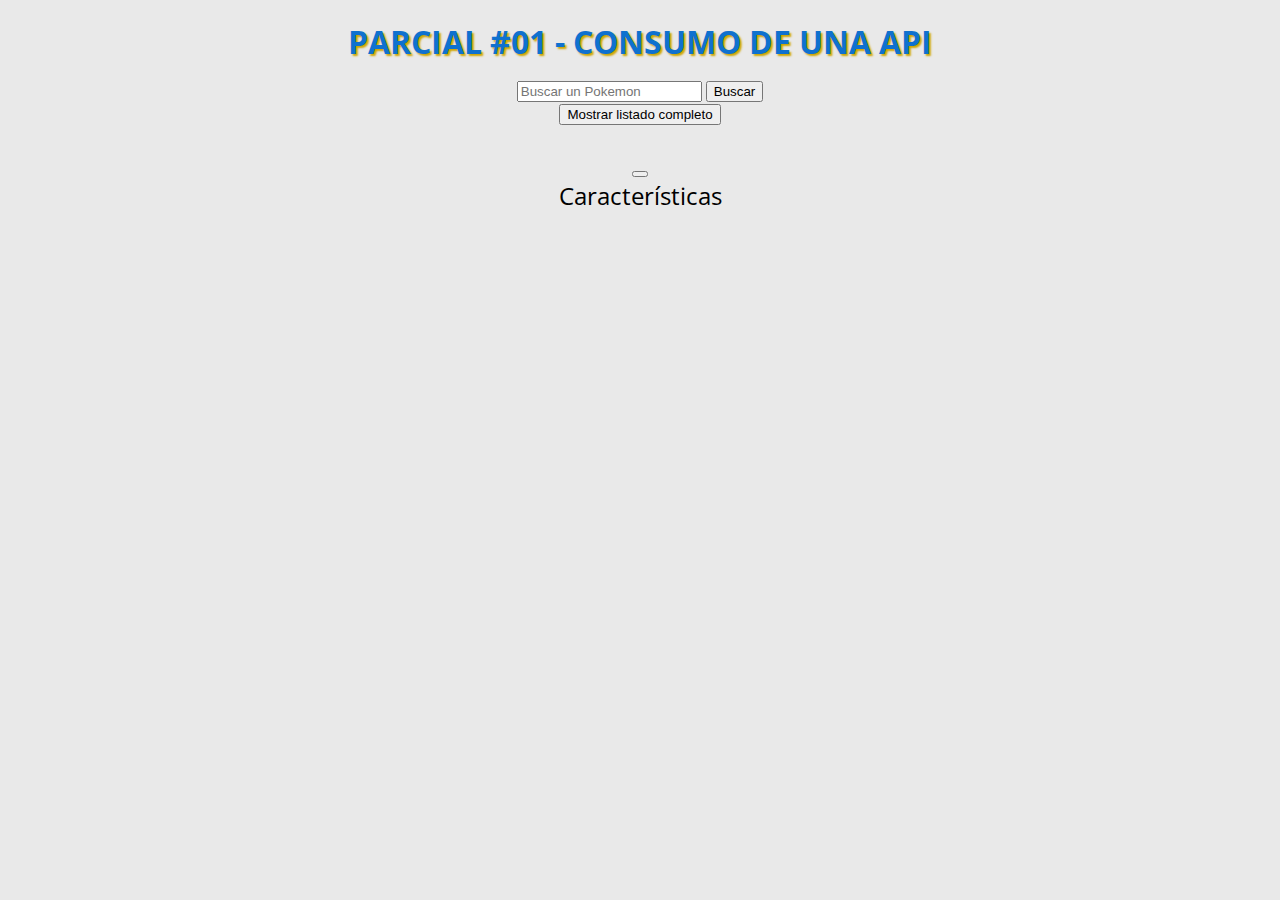
<file: index.html>
<!DOCTYPE html>
<html lang="es">

<head>
    <meta charset="UTF-8">
    <meta http-equiv="X-UA-Compatible" content="IE=edge">
    <meta name="viewport" content="width=device-width, initial-scale=1.0">
    <link rel="icon" type="image/x-icon">
    <title>Pokemon API</title>
    <link href="https://cdn.jsdelivr.net/npm/bootstrap@5.2.3/dist/css/bootstrap.min.css" rel="stylesheet" integrity="sha384-rbsA2VBKQhggwzxH7pPCaAqO46MgnOM80zW1RWuH61DGLwZJEdK2Kadq2F9CUG65" crossorigin="anonymous">
    <link rel="stylesheet" href="style.css">
    
    
</head>



<body>

    <h1> Parcial #01 - Consumo de una API </h1>

    
    <nav class="navbar">
      <div class="container-fluid">
        <form class="d-flex" role="search">
          <input id="input" autocomplete="off" class="form-control me-2" type="search" placeholder="Buscar un Pokemon" aria-label="Search">
          <button id="btnBuscar" class="btn btn-outline-success" type="submit">Buscar</button>
        </form>
      </div>
    </nav>

    <div><button id = "btnListado" class="btn btn-primary" type="submit">Mostrar listado completo</button></div>


    <div id="cards">

      <!--Acá van las tarejtas de los 100 pokemones-->

    </div>

    <!-- Modal que aparece al presionar sobre una tarjeta -->
    <div class="modal fade" id="modalDetalle" tabindex="-1" aria-labelledby="exampleModalLabel" aria-hidden="true">
      <div class="modal-dialog">
        <div class="modal-content">
          <div class="modal-header">
            <h1 class="modal-title fs-5" id="exampleModalLabel"></h1>
            <button type="button" class="btn-close" data-bs-dismiss="modal" aria-label="Close"></button>
          </div>
          <div class="modal-body">
            <h2>Características</h2>
            <p id="altura"></p>
            <p id="peso"></p>
            <p id="hp"></p>
            <p id="ataque"></p>
            <p id="defensa"></p>
            <p id="velocidad"></p>
            <div >
              <img id="img_modal"> 
            </div>
          </div>
        </div>
      </div>
    </div>
    
      
    <script src="api.js"></script>

    <script src="https://cdn.jsdelivr.net/npm/bootstrap@5.2.3/dist/js/bootstrap.bundle.min.js" integrity="sha384-kenU1KFdBIe4zVF0s0G1M5b4hcpxyD9F7jL+jjXkk+Q2h455rYXK/7HAuoJl+0I4" crossorigin="anonymous"></script>
</body>
</html>
</file>
<file: style.css>
@import url("https://fonts.googleapis.com/css?family=Open+Sans|Open+Sans+Condensed:300,700");
body {
  font-family: "Open Sans", Helvetica, sans-serif;
  text-align: center;
  margin: 20px;
  background: #e9e9e9;

img {
  max-height: 150px;
  margin: auto;
  display: inline-block;
}

.navbar{
  background-color: #b6c7ff00;
  margin-top: 1em;
  margin-bottom: 3m;
}

h1,
h2,
h3,
h4,
h5 {
  margin: 0;
  font-weight: 400;
}

h1{
  text-shadow: #cfa501 2px 2px 2px;
  color: #0f71cf;
  font-weight: bold;
}

h1,h2{
  text-transform: uppercase;
}

body > h1 {
  color: #d3d3d3;
}

p{
  margin-top: 1em;
}

.modal-body > h2{
  text-transform: none;
}

#cards {
    margin-top: 2em;
}

#altura,#peso,#hp,#ataque,#defensa{
  font-family: "Gill Sans", sans-serif;
}

#hp{
  color:#1d6a1b;

}

#ataque{
  color:#9f0000;
}

#defensa{
  color:#225393;
}

#velocidad{
  color:#892293;
}

.card {
  display: inline-block;
  width: 300px;
  padding: 1em;
  border-radius: 15px;
  margin: 10px;
  background: #ddd;
  text-align: left;
  box-shadow: 0px 5px 20px -10px #111111;
  position: relative;
  transition: 0.4s;
}
.card__caption {
  background-color: rgba(255, 255, 255, 0.65);
  padding: 2em;
  position: relative;
  border-radius: 0 0 3px 3px;
}
.card__image-container {
  background-color: rgba(0, 0, 0, 0.7);
  text-align: center;
  padding: 1em 1em 0;
  border-radius: 3px 3px 0 0;
}
.card__type {
  position: absolute;
  top: 0;
  right: 0.5em;
  transform: translateY(-40%);
  color: #ffffff;
  text-transform: uppercase;
  font-family: "Open Sans Condensed", "Open Sans", helvetica, sans-serif;
  letter-spacing: 0.1em;
  padding: 0.25em;
  line-height: 1;
  border-radius: 2px;
  background: #bbbbbb;
}
.card__label {
  font-size: 10px;
  text-transform: uppercase;
  font-weight: 400;
  display: block;
  margin-bottom: 3px;
}
.card__name {
  font-family: "Open Sans Condensed", "Open Sans", helvetica, sans-serif;
  text-align: center;
  font-size: 1.5em;
  font-weight: 700;
  letter-spacing: 0.02em;
}
.card__stats {
  margin: 1em 0;
  width: 100%;
}
.card__stats th {
  font-family: "Open Sans Condensed", "Open Sans", helvetica, sans-serif;
  text-align: right;
  font-weight: 300;
}
.card__stats th,
.card__stats td {
  width: 50%;
  padding: 0.25em 0.5em 0;
}
.card__abilities {
  display: flex;
  justify-content: space-between;
}
.card__ability {
  margin-top: 1em;
  flex: 1 0;
}
.card--rock {
  background: linear-gradient(110deg, #8e7f7f 0%, #605856 100%);
  box-shadow: 0px 5px 20px -10px #6c6666;
}

.card--rock .card__type {
  background-color: #514747;
}

.card--fighting {
  background: linear-gradient(110deg, #992d2d 0%, #3e0404 100%);
  box-shadow: 0px 5px 20px -10px #470505;
}

.card--fighting .card__type {
  background-color: #7d3030;
}

.card--ghost {
  background: linear-gradient(110deg, #7355fb 0%, #362195 100%);
  box-shadow: 0px 5px 20px -10px #5f42e4;
}

.card--ghost .card__type {
  background-color: #5f40eb;
}

.card--bug {
  background: linear-gradient(140deg, #c4da3d 0%, #6e7f0e 69%, #275009 100%);
}
.card--bug .card__type {
  background: #6e7f0e;
}


.card--normal {
  background: linear-gradient(110deg, #c8c9cf 0%, #a5a5a8 100%);
  box-shadow: 0px 5px 20px -10px #a7a7ad;
}

.card--normal .card__type {
  background-color: #8a8a8e;
}



.card--water {
  background: linear-gradient(120deg, #1cb5e0 0%, #121f92 100%);
  box-shadow: 0px 5px 20px -10px #071274;
}
.card--water .card__type {
  background-color: #1cb5e0;
}
.card--electric {
  background: linear-gradient(90deg, #ffde00 34%, #ddd877 83%);
}
.card--electric .card__type {
  background-color: #000;
}
.card--fire {
  background: linear-gradient(0deg, #c42814 10%, #fcc245 100%);
}
.card--fire .card__type {
  background-color: #ca331f;
}
.card--psychic {
  background: linear-gradient(140deg, #e996e3 0%, #ec29b5 39%, #da8fd3 100%);
}
.card--psychic .card__type {
  background: #e92ab3;
}

.card--poison {
  background: linear-gradient(140deg, #a03dda 0%, #6a0e7f 69%, #450950 100%);
}
.card--poison .card__type {
  background: #5b0e7f;
}

.card--ground {
  background: linear-gradient(140deg, #977842 0%, #745b0b 69%, #3c3106 100%);
}
.card--ground .card__type {
  background: #7d5d13;
}


.card--grass {
  background: linear-gradient(140deg, #64da3d 0%, #0e7f1b 69%, #0a5009 100%);
}
.card--grass .card__type {
  background: #367f0e;
}

.card--ice {
  background: linear-gradient(230deg, #caeaf6 0%, #a0eaf1 46%, #6fb8eb 100%);
}
.card--ice .card__type {
  background: #6fb8eb;
}
.card--fairy {
  background: linear-gradient(45deg, #ffe6f0 0%, #ffc5e0 34%, #ffa6b9 71%, #ff8a95 100%);
}
.card--fairy .card__type {
  background: #ff8a95;
}
.card:nth-child(1) {
  transform: translateY(0px) rotate(1deg);
}
.card:nth-child(2) {
  transform: translateY(0px) rotate(3deg);
}
.card:nth-child(3) {
  transform: translateY(0px) rotate(-2deg);
}
.card:nth-child(4) {
  transform: translateY(0px) rotate(-1deg);
}
.card:nth-child(5) {
  transform: translateY(0px) rotate(-5deg);
}
.card:nth-child(6) {
  transform: translateY(0px) rotate(4deg);
}
.card:nth-child(7) {
  transform: translateY(0px) rotate(-3deg);
}
.card:nth-child(8) {
  transform: translateY(0px) rotate(-4deg);
}
.card:nth-child(9) {
  transform: translateY(0px) rotate(2deg);
}
.card:hover {
  z-index: 5;
  box-shadow: 0px 13px 30px -15px #000000;
  transform: translateY(-10px);
}





}
</file>
